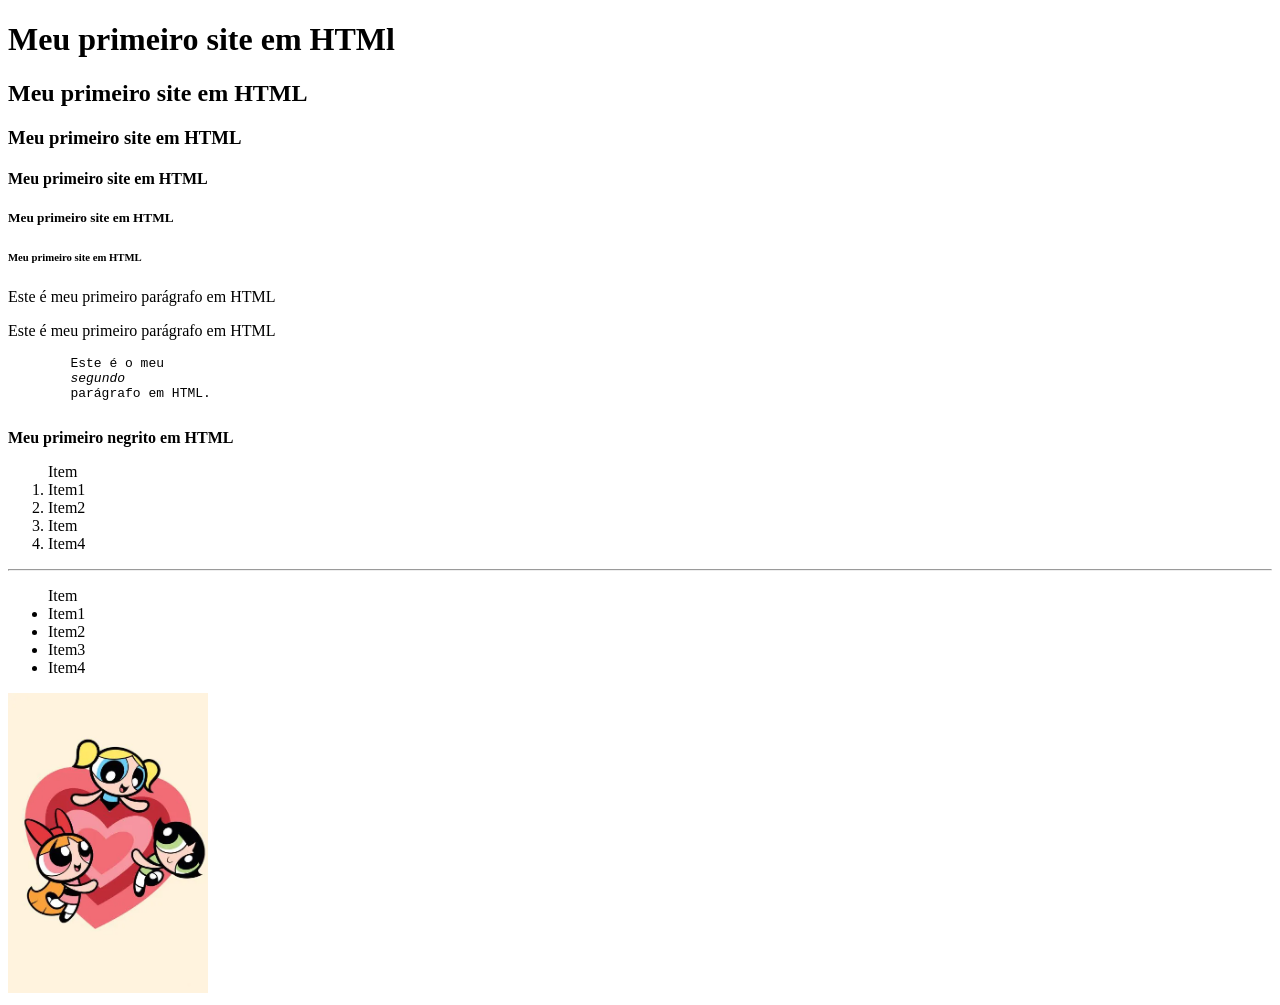
<file: index.html>
<!DOCTYPE html>
    <html lang="pt-br">
    <head>
        <meta charset="UTF-8">
        <meta name="viewport" content="width=device-width, initial-scale=1.0">
        <title>Document</title>
    </head>
    <body>
       <h1>Meu primeiro site em HTMl</h1>
        <h2>Meu primeiro site em HTML</h2>
        <h3>Meu primeiro site em HTML</h3>
        <h4>Meu primeiro site em HTML</h4>
        <h5>Meu primeiro site em HTML</h5>
        <h6>Meu primeiro site em HTML</h6>


        <P>Este é meu primeiro parágrafo em HTML</P>
        <p>Este é meu primeiro parágrafo em HTML</p>


        <pre>
        Este é o meu
        <i>segundo</i>
        parágrafo em HTML.
        </pre>


        <Strong>Meu primeiro negrito em HTML</Strong>
        

    <!--Este é meu primeiro comentario em HTML-->


    <ol>Item
    <li>Item1</li>
    <li>Item2</li>
    <li>Item</li>
    <li>Item4</li>
    </ol>

    <hr>

    <ul>Item
    <li>Item1</li>
    <li>Item2</li>
    <li>Item3</li>
    <li>Item4</li>
    </ul>

    <img src="imagens/As meninas super poderosa.webp" height="300"
    

    </body>
    </html>
</file>
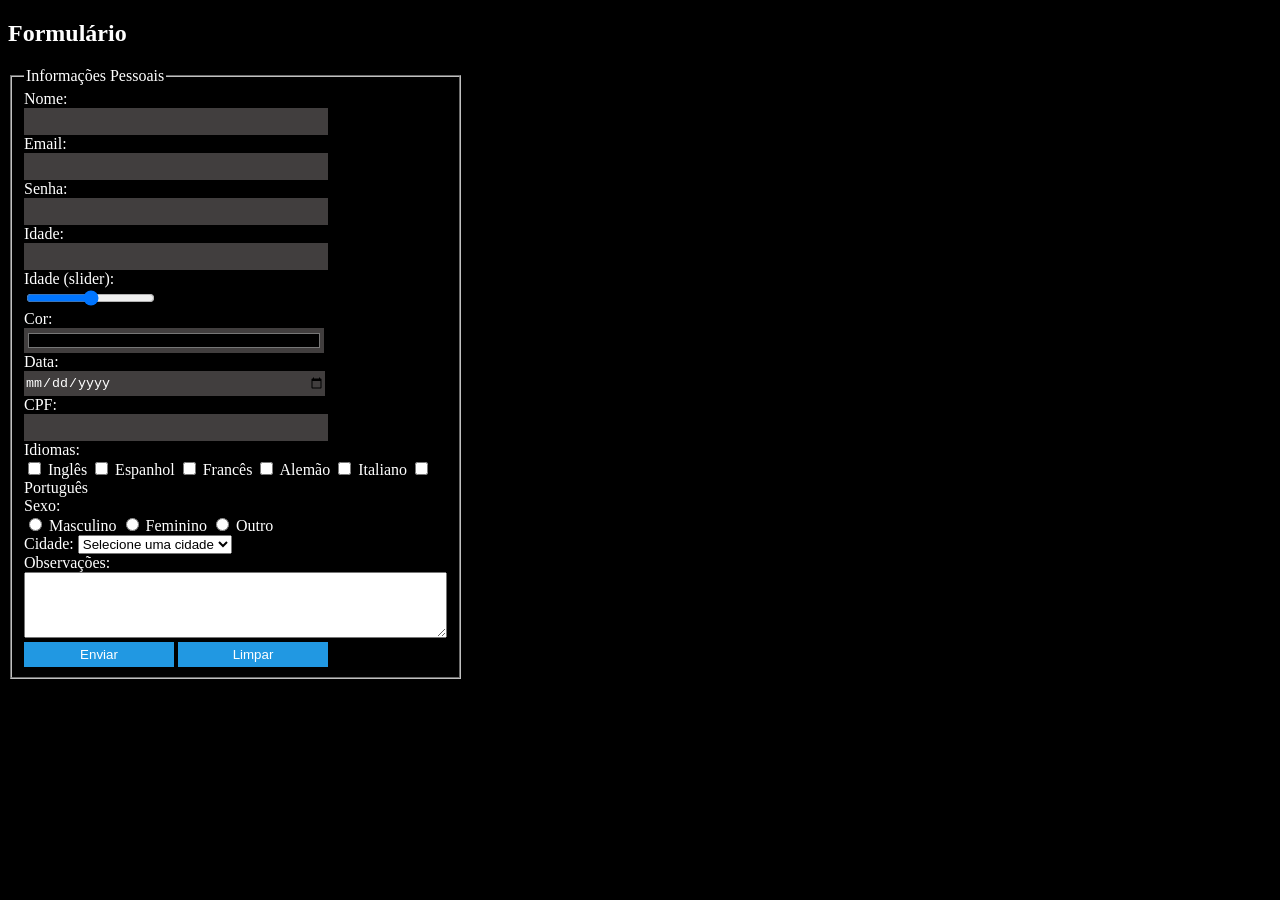
<file: formulario.html>
<!DOCTYPE html>
<html lang="pt-br">
<head>
    <meta charset="UTF-8">
    <meta name="viewport" content="width=device-width, initial-scale=1.0">
    <title>Aula HTML</title>
    <link rel="stylesheet" href="estilo.css">
</head>
<body>
    <h2>Formulário</h2>
    <form method="post">

        <fieldset style="width: 300px;" class="formulario">
            <legend>Informações Pessoais</legend>

        <label for="nome">Nome:</label><br>
        <input type="text" id="nome" name="nome" required><br>

        <label for="email">Email:</label><br>
        <input type="email" id="email" name="email" required><br>

        <label for="senha">Senha:</label><br>
        <input type="password" id="senha" name="senha" required><br>

        <label for="idade">Idade:</label><br>
        <input type="number" min="18" max="20" id="idade" name="idade" required><br>

        <label for="idade">Idade (slider):</label><br>
        <input type="range" id="idade" name="idade" min="0" max="100" required><br> 

        <label for="cor">Cor: </label><br>
        <input type="color" id="cor" name="cor" required><br>

        <label for="data">Data:</label><br>        
        <input type="date" id="data" name="data" required><br>

        <label for="part">CPF:</label><br>

        <input type="text" id="part" name="part" required pattern="\d{3}\.\d{3}\.\d{3}-\d{2}" title="Digite o CPF no formato 000.000.000-00">
        <br>
        <label for="idiomas">Idiomas:</label><br>
        <input type="checkbox" id="idiomas" name="idiomas" value="ingles"> Inglês
        <input type="checkbox" id="idiomas" name="idiomas" value="espanhol"> Espanhol
        <input type="checkbox" id="idiomas" name="idiomas" value="frances"> Francês
        <input type="checkbox" id="idiomas" name="idiomas" value="alemão"> Alemão
        <input type="checkbox" id="idiomas" name="idiomas" value="italiano"> Italiano
        <input type="checkbox" id="idiomas" name="idiomas" value="português"> Português


        <br>
        <label for="sexo">Sexo:</label><br>
        <input type="radio" id="masculino" name="sexo" value="masculino" required> Masculino
        <input type="radio" id="feminino" name="sexo" value="feminino" required> Feminino
        <input type="radio" id="outro" name="sexo" value="outro" required> Outro

        <br>
        <label for="cidades">Cidade:</label>
        <select id="cidades" name="cidades" required>
            <option value="">Selecione uma cidade</option>
            <option value="sao_paulo">São Paulo</option>
            <option value="rio_de_janeiro">Rio de Janeiro</option>
            <option value="belo_horizonte">Belo Horizonte</option>
            <option value="curitiba">Curitiba</option>
            <option value="porto_alegre">Porto Alegre</option>
            <option value="pernambuco">Pernanbuco</option>
        </select>

        <br>

        <label for="observacoes">Observações:</label><br>
        <textarea id="observacoes" name="observacoes" rows="4" cols="50"></textarea>

        <br>
        <input type="submit" value="Enviar">
        <input type="reset" value="Limpar">
        </fieldset>
    </form>

</body>
</html>
</file>
<file: estilo.css>
body{
        background-color: black;
        color: white;
    }
    
.formulario [type="text"], [type="email"],[type="password"],
[type="number"],[type="date"],[type="tel"],[type="url"],
[type="search"],[type="color"] {
    width: 300px;
    height: 25px;
    font-family: 'Courier New', Courier, monospace;
    background-color: rgb(65, 62, 62);
    color: white;
    border: none;
}

.formulario [type="submit"],[type="reset"]{
    width: 150px;
    height: 25px;
    background-color: #2198e2;
    color: white;
    border: none;
}
</file>
